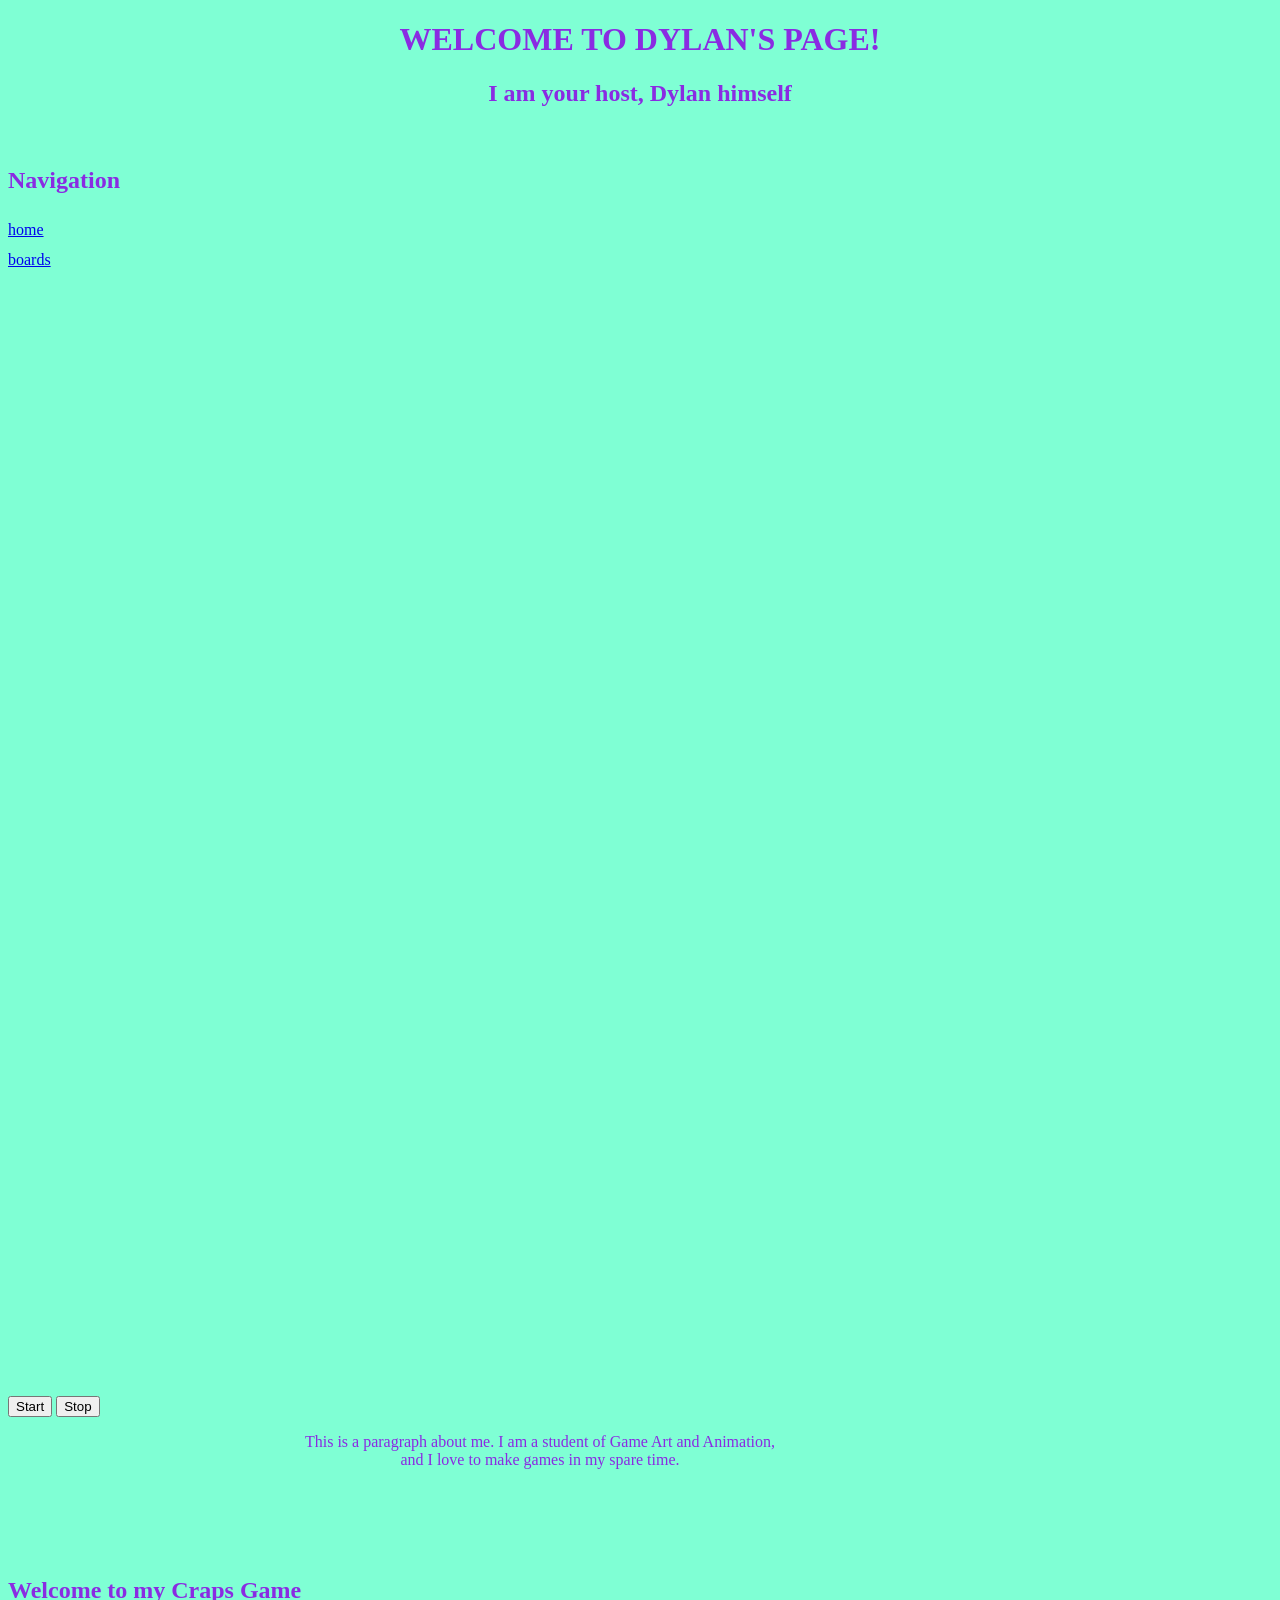
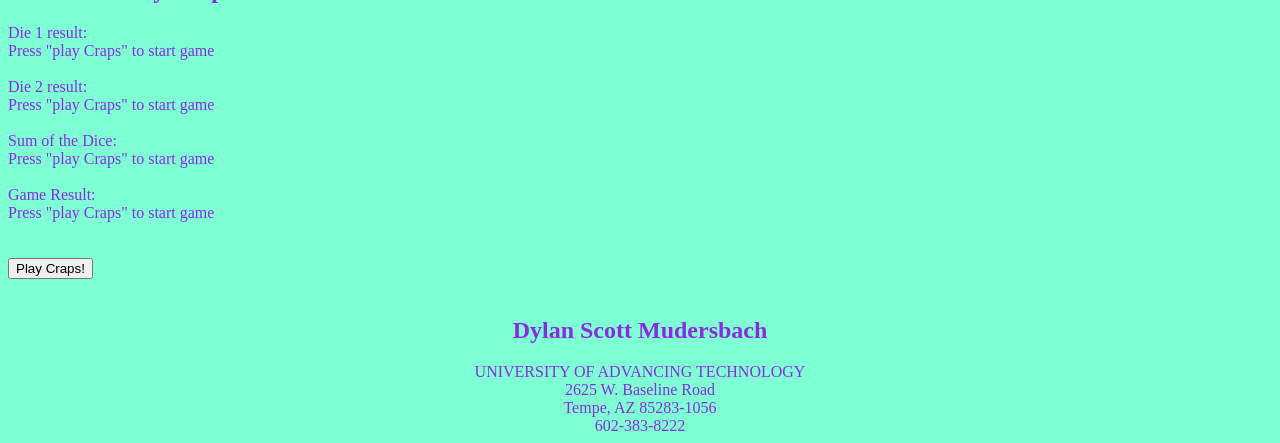
<file: Index.html>
<!DOCTYPE html>
<!--
THis webpage is made by 
Dylan Scott Mudersbach
17 May 2023
Dylan.mudersbach@gmail.com


-->
<!--This is the start of the html stuff and things-->
<html>
<!-- this is the header! Things not on the main page body go here. 
    Body is for main body stuff-->

<head>
    <!--We need a style sheet to define the styles for our page-->
    <link href="Style.css" rel="stylesheet" type="text/css">

    <!-- we need to link the js file with the html, so we can use the js resources-->

    <script src="code.js"></Script>

    <TItle>
        Dylan's HTML Page!
    </TItle>
    <!--the title at the top of the window bar-->

</head>

<body>
    <!--this is how you write a comment! The line above is the header and shows how to color a page.-->
    <header style="text-align: center;">
        <h1> WELCOME TO DYLAN'S PAGE!</h1>
        <!--h1 is big and bold, h2 is smaller-->
        <h2> I am your host, Dylan himself</h2>
        <br>
    </header>
    <!--this is for navigation-->
    <nav>
        <h2>
            Navigation
        </h2>
        <a href="./index.html">home</a> <br>
        <a href="./boards.html">boards</a><br>
    </nav>
<!--marquee causes the meme image to scroll
-->
<marquee id="mymarquee">
    <img id="memePic"  src="Korok.png">
</marquee>
    <br>

    <div id="bodyText">
        
        <br>
        <button id="startButton" onclick="startFun();"> Start</button>
        <button id="stopButton" onclick="stopFun();"> Stop</button>
        <br>
        <p style="text-align: center;">
            This is a paragraph about me. I am a student of Game Art and Animation,
            <br>
            and I love to make games in my spare time.
        </p>
        <br>
        <br>
        <br>
        <br>
        <div style="margin-top: 200;"></div>
        <h2>Welcome to my Craps Game</h2>
        Die 1 result: <div id="die1Res">Press "play Craps" to start game</div><br>
        Die 2 result: <div id="die2Res">Press "play Craps" to start game</div><br>
        Sum of the Dice: <div id="diceSum">Press "play Craps" to start game</div><br>
        Game Result: <div id="gameRes">Press "play Craps" to start game</div><br>
        <br>
        <button onclick="playCraps();">Play Craps!</button><br>
        <br>
    </div>











    <footer style="text-align: center;">
        <h2>Dylan Scott Mudersbach</h2>
        UNIVERSITY OF ADVANCING TECHNOLOGY<br>
        2625 W. Baseline Road<br>
        Tempe, AZ 85283-1056<br>
        602-383-8222<br>
    </footer>
</body>

</html>
</file>
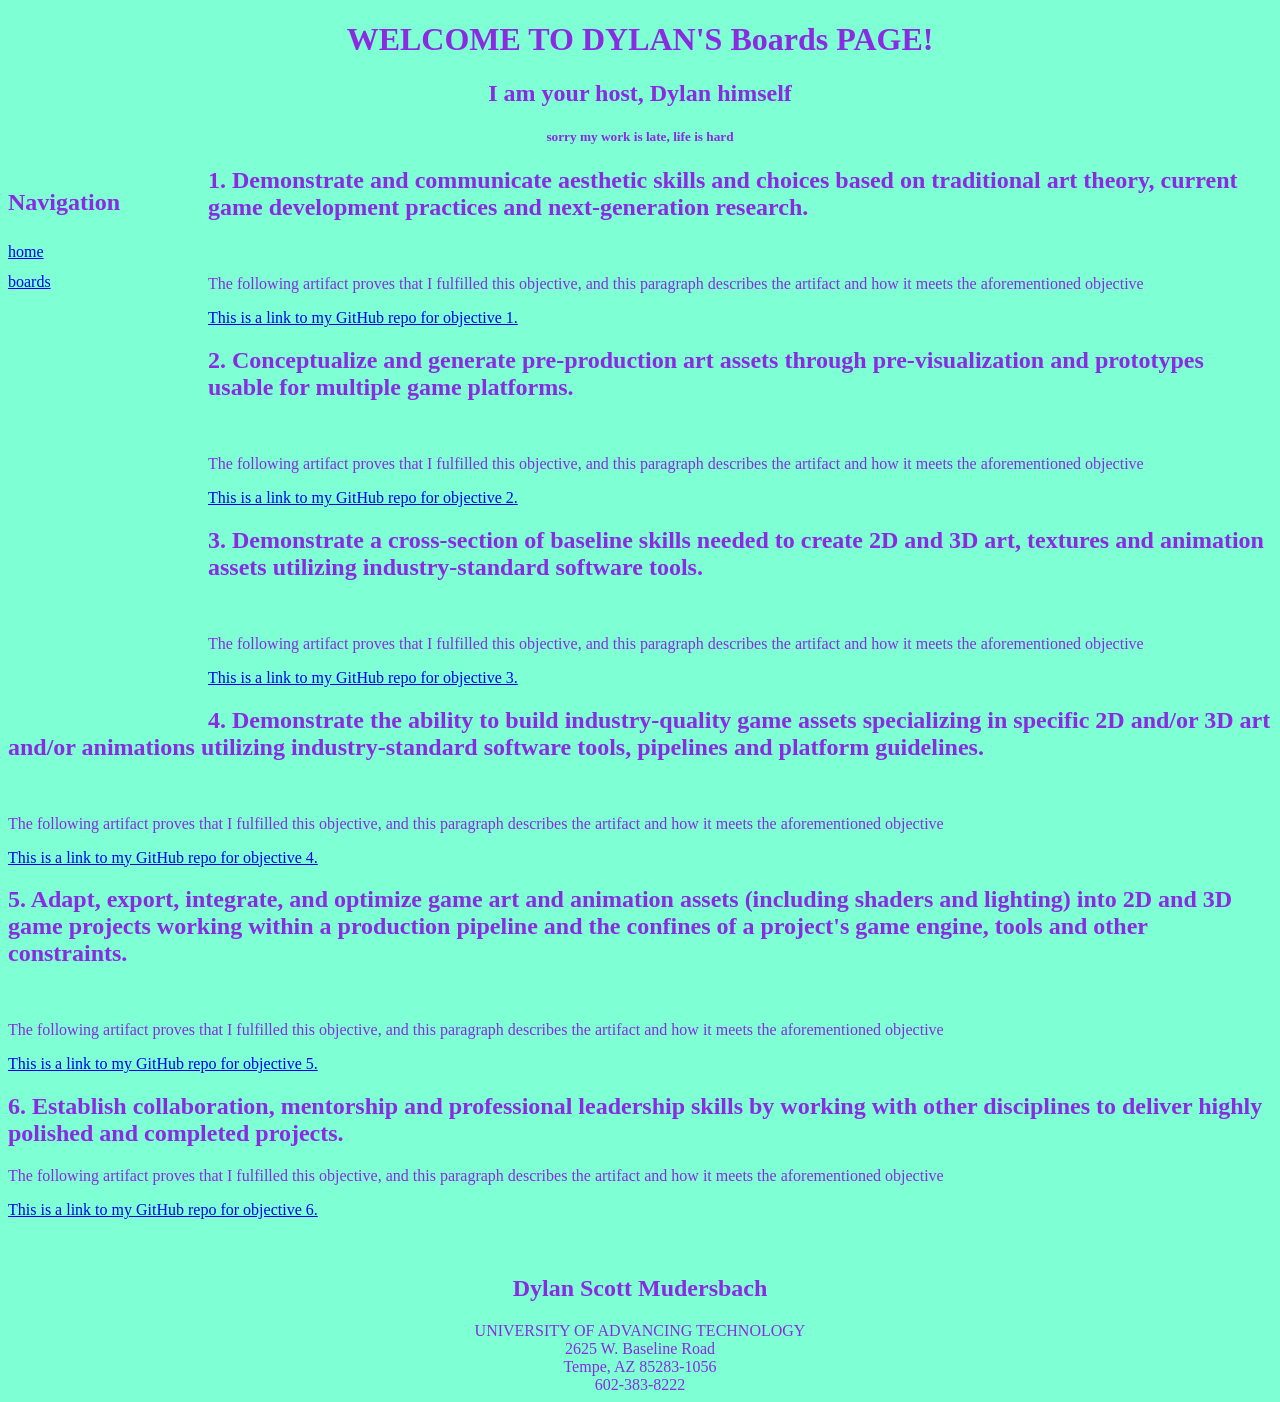
<file: boards.html>
<!DOCTYPE html>
<html>

<head>
    <!--We need a style sheet to define the styles for our page-->
    <link href="Style.css" rel="stylesheet" type="text/css">
    <TItle>
        Dylan's HTML Boards Page!
    </TItle>
    <!--the above text is my title-->

</head>

<body>
    <header>
        <center>
            <h1> WELCOME TO DYLAN'S Boards PAGE!</h1>
            <h2> I am your host, Dylan himself</h2>
            <h5> sorry my work is late, life is hard</h5>
        </center>
    </header>

    <!--this is for navigation-->
    <nav>
        <h2>
            Navigation
        </h2>
        <a href="./index.html">home</a> <br>
        <a href="./boards.html">boards</a><br>

    </nav>
        <!--this section is a collection of all 6 things I need toi do in order to graduate. For now they are all similar until I can fill them in.-->
        <h2>
            1. Demonstrate and communicate aesthetic skills and choices based on traditional art theory, current game
            development
            practices and next-generation research.
        </h2><br>
        <p>The following artifact proves that I fulfilled this objective, and this paragraph
            describes the artifact and how it meets the aforementioned objective
        </p>
        <a href="https://github.com/NaviGat0r5150/DM-CSC.git">This is a link to my GitHub repo for objective 1.</a>
        <h2> 2. Conceptualize and generate pre-production art assets through pre-visualization and prototypes usable for
            multiple game
            platforms.
        </h2><br>
        <p>The following artifact proves that I fulfilled this objective, and this paragraph
            describes the artifact and how it meets the aforementioned objective
        </p>
        <a href="https://github.com/NaviGat0r5150/DM-CSC.git">This is a link to my GitHub repo for objective 2.</a>
        <h2> 3. Demonstrate a cross-section of baseline skills needed to create 2D and 3D art, textures and animation
            assets
            utilizing
            industry-standard software tools.
        </h2><br>
        <p>The following artifact proves that I fulfilled this objective, and this paragraph
            describes the artifact and how it meets the aforementioned objective
        </p>
        <a href="https://github.com/NaviGat0r5150/DM-CSC.git">This is a link to my GitHub repo for objective 3.</a>
        <h2> 4. Demonstrate the ability to build industry-quality game assets specializing in specific 2D and/or 3D art
            and/or animations
            utilizing industry-standard software tools, pipelines and platform guidelines.
        </h2><br>
        <p>The following artifact proves that I fulfilled this objective, and this paragraph
            describes the artifact and how it meets the aforementioned objective
        </p>
        <a href="https://github.com/NaviGat0r5150/DM-CSC.git">This is a link to my GitHub repo for objective 4.</a>
        <h2> 5. Adapt, export, integrate, and optimize game art and animation assets (including shaders and lighting)
            into 2D
            and 3D
            game projects working within a production pipeline and the confines of a project's game engine, tools and
            other
            constraints.
        </h2><br>
        <p>The following artifact proves that I fulfilled this objective, and this paragraph
            describes the artifact and how it meets the aforementioned objective
        </p>
        <a href="https://github.com/NaviGat0r5150/DM-CSC.git">This is a link to my GitHub repo for objective 5.</a>
        <h2> 6. Establish collaboration, mentorship and professional leadership skills by working with other disciplines
            to
            deliver highly
            polished and completed projects.
        </h2>
        <p>The following artifact proves that I fulfilled this objective, and this paragraph
            describes the artifact and how it meets the aforementioned objective
        </p>
        <a href="https://github.com/NaviGat0r5150/DM-CSC.git">This is a link to my GitHub repo for objective 6.</a>
        <!--the below text is a footer for the page-->
        <br>
        <br>
        <br>
        <footer style="text-align: center;">
            <h2>Dylan Scott Mudersbach</h2>
            UNIVERSITY OF ADVANCING TECHNOLOGY<br>
            2625 W. Baseline Road<br>
            Tempe, AZ 85283-1056<br>
            602-383-8222<br>
        </footer>
</body>

</html>
</file>
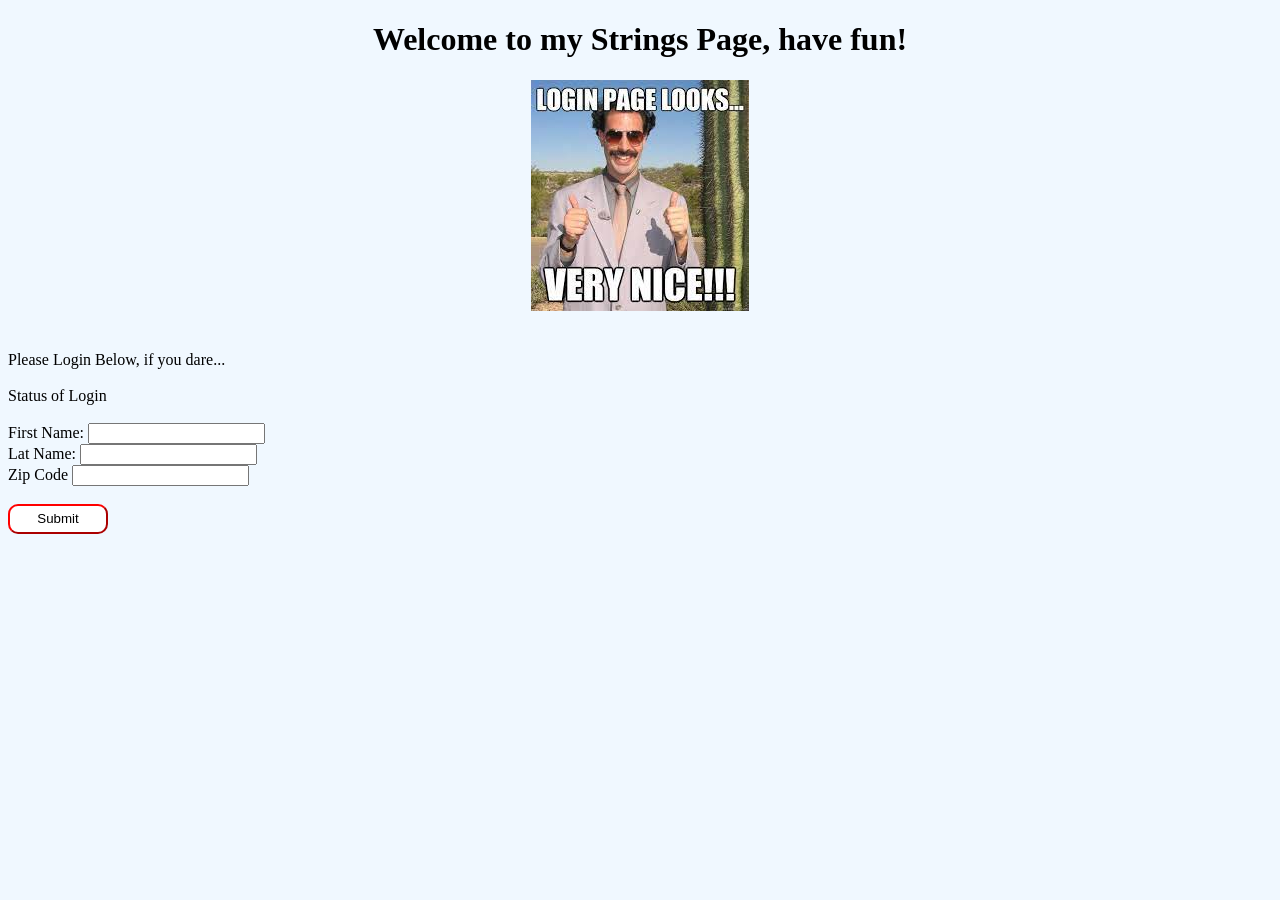
<file: Strings.html>
<!DOCTYPE html>
<!--
strings page for input validation assignment
Dylan Mudersbach
05Jun23
Dylmuder@uat.edu
-->
<html lang="en">

<head>
    <meta charset="UTF-8">
    <meta http-equiv="X-UA-Compatible" content="IE=edge">
    <meta name="viewport" content="width=device-width, initial-scale=1.0">
    <!--We need a style sheet to define the styles for our page-->
    <link href="stringsStyle.css" rel="stylesheet" type="text/css">
    <!--website title-->
     <!-- we need to link the js file with the html, so we can use the js resources-->

     <script src="code.js"></Script>
    <title>Strings Page</title>
</head>

<body>
    <h1>Welcome to my Strings Page, have fun!</h1>
    <center><img id="pic" src="very nice.jpeg"></center><br>
    <br>
    Please Login Below, if you dare...<br>
    <br>
    <div id="loginStatus"> Status of Login</div><br>
    <form id="creditSubmit" onsubmit="return false">
    First Name: <input type="text" id="fName"><br>
    Lat Name: <input type="text" id="lName"><br>
    Zip Code <input type="text" id="zipCode"><br>
    <br>
    <input type="submit" onclick="checkCreds();" class="button">
    </form>

</body>

</html>
</file>
<file: Style.css>
body {
    background-color: aquamarine;
    color: blueviolet
}

nav {
    height: 550px;
    width: 200px;
    float: left;
    padding: 5 px;
    line-height: 30px;
}

footer{
text-align: center;
}

#memePic{
    margin-left: 200px;
}

#bodyText{
    margin-right: 200px;
}

header{
text-align: center;
}
</file>
<file: stringsStyle.css>
/*These are the body style elements*/
body{
    background-color: aliceblue;
}
/*To modify the picture, may not work*/
#pic{
    text-align: center;
}
/*to modify header text style*/
h1{
    text-align: center;
}
/*to modify the button*/
.button{
    width: 100px;
    height: 30px;
    background-color: white;
    border-radius: 10px;
    border-color: red;
}
</file>
